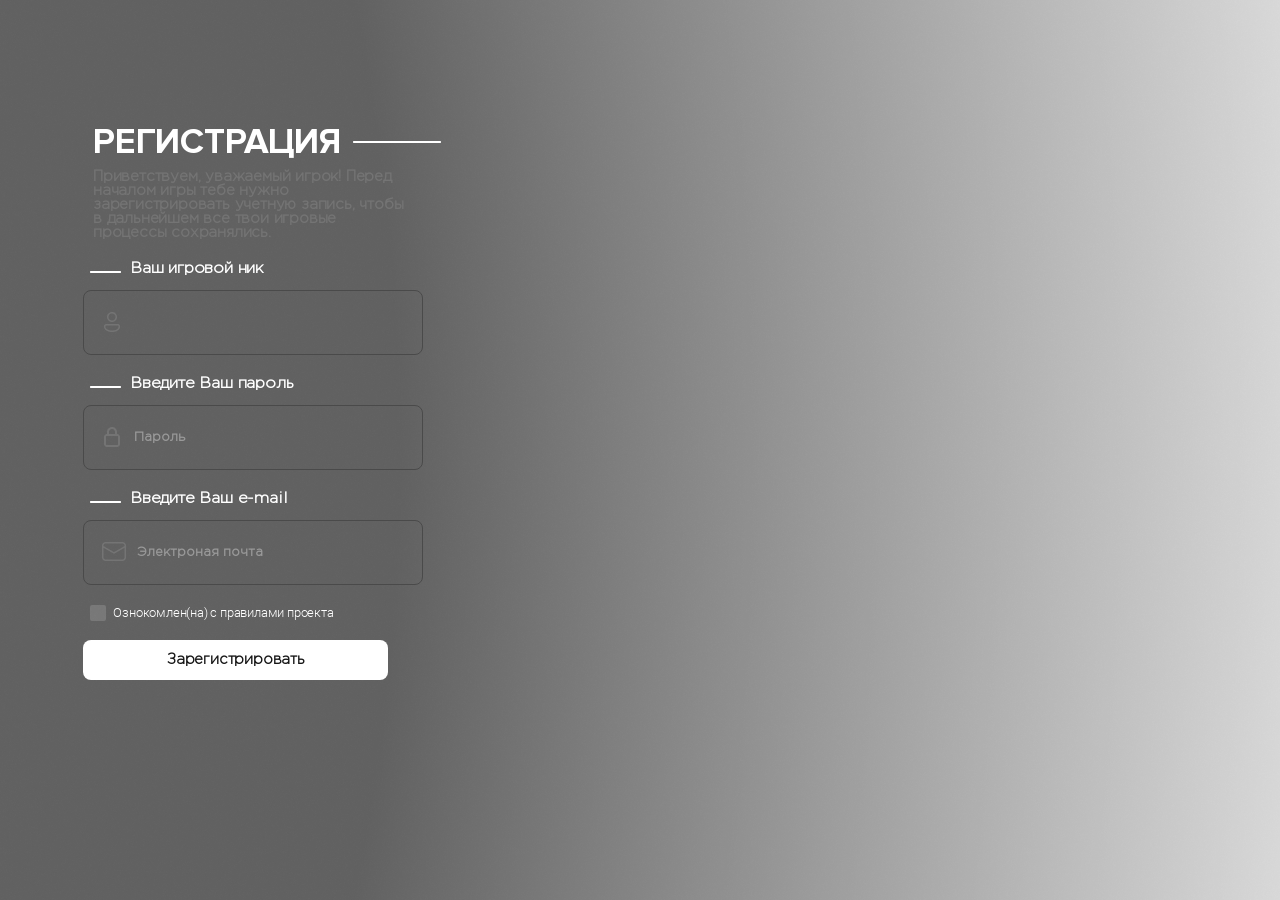
<file: register.html>
<head>
    <meta charset="utf-8">
    <link rel="stylesheet" type="text/css" href="css/fonts/stylesheet.css">
    <script src="https://ajax.googleapis.com/ajax/libs/jquery/2.2.0/jquery.min.js" crossorigin="anonymous">
	<script src="http://code.jquery.com/jquery-latest.js"></script>
    </script>
</head>
<body>
<div id="container-register" style="display: 1;">
    <div id="by_cef_studio">
        <div class="header">РЕГИСТРАЦИЯ<img src="images/line_header.png" class="line_header"></div>
            <div class="mironchik">
                <div class="text_login">Приветствуем, уважаемый игрок! Перед началом игры тебе нужно зарегистрировать учетную запись, чтобы в дальнейшем все твои игровые процессы сохранялись.</div>

                <div class="text-input"><img src="images/line_input.png" class="line-input">Ваш игровой ник</div>
                <input id="login-nick" class="nick-input" type="text" readonly>
                <div id="nickname" class="nickname"></div>

                <div class="text-input"><img src="images/line_input.png" class="line-input">Введите Ваш пароль</div>
                <input id="register-password" class="password-input" type="text" placeholder="Пароль">

                <div class="text-input"><img src="images/line_input.png" class="line-input">Введите Ваш e-mail</div>
                <input id="register-email" class="mail-input" type="text" placeholder="Электроная почта">

                <label class="agreement">Ознокомлен(на) с правилами проекта<input type="checkbox"><span class="checkmark"></span></label>
            </div>
            <div class="mironchik" style="margin-top: 15px;">
                <div class="regbutton" style="width: 93%;" onclick="RegisterButton();">Зарегистрировать</div>
                <div id="error_input" class="error_input"></div>
            </div>
        </div>
    </div>
</body>
<style>
@font-face {
    font-family: 'ProximaNova-Bold';
    src: url('css/fonts/ProximaNova-Bold.ttf') format('truetype');
}
@font-face {
    font-family: 'ProximaNova-Black';
    src: url('css/fonts/ProximaNova-Black.ttf') format('truetype');
}
@font-face {
    font-family: 'RobotoMedium';
    src: url('css/fonts/RobotoL.ttf') format('truetype');
}
body {
    background-repeat: no-repeat;
    font-family: 'RobotoMedium';
    letter-spacing: -0.2px;
    overflow-y: hidden;
    text-align: center;
	-ms-user-select: none; 
	-moz-user-select: none; 
	-webkit-user-select: none; 
	user-select: none; 
    text-align: center;
    background: url(images/fon.png) center no-repeat;
}
#container-register {
    font-family: 'RobotoMedium';
    padding: 15px;
    border-radius: 10px;
    width: 300px;
    margin-top: 270px;    
    margin-left: 60px;
    -webkit-animation: fadeInFromNone 0.5s ease-out;
	-moz-animation: fadeInFromNone 0.5s ease-out;
	-o-animation: fadeInFromNone 0.5s ease-out;
	animation: fadeInFromNone 0.5s ease-out
}
.header {
    position: absolute;
    color: white;
    font-family: 'ProximaNova-Bold';
    font-size: 36px;
    font-weight: 600;
    margin-top: -165px;
    margin-left: 10px;
}
.nickname {
    position: absolute;
    color: #999;
    font-size: 10pt;
    font-style: normal;
    font-weight: 600;
    text-align: left;
    line-height: normal;
    margin-top: -85px;
    margin-left: 50px;
}
.line_header {
	position: absolute;
    width: 88px;
    height: 2px;
    right: -100px;
	top: 21px;
}
.text_login {
    width: 25%;
    position: absolute;
    color: #747474;
    font-size: 15px;
    font-style: normal;
    font-weight: 600;
    text-align: left;
    line-height: normal;
    margin-top: -115px;
    margin-left: 10px;
}

.line-input {
    position: absolute;
    width: 31px;
    height: 2px;
	left: -4.5vh;
    top: 10px;
}
.text-input {
    width: 25%;
    position: absolute;
    color: white;
    font-size: 16px;
    font-style: normal;
    font-weight: 600;
    text-align: left;
    line-height: normal;
    margin-top: -24px;
    margin-left: 47px;
}
.nick-input {
    width: 340px;
    height: 65px;
    margin-top: 5px;
    margin-bottom: 45px; 
    font-family: 'RobotoMedium';
    color: #999;
    outline: 0;
    font-size: 10pt;
    font-weight: 600;
    transition: .3s;
    text-align: left;
    padding: 0 65px 0 50px;
    border-radius: 8px;
    border: 1px solid #4A4A4A;
    background: rgba(0, 0, 0, 0.10);
    background: url(images/player.png) no-repeat scroll 20px 21px;
}
.nick-input::placeholder {
    color: #999;
}
.password-input {
    width: 340px;
    height: 65px;
    margin-top: 5px;
    margin-bottom: 45px; 
    font-family: 'RobotoMedium';
    color: #999;
    outline: 0;
    font-size: 10pt;
    font-weight: 600;
    transition: .3s;
    text-align: left;
    padding: 0 65px 0 50px;
    border-radius: 8px;
    border: 1px solid #4A4A4A;
    background: rgba(0, 0, 0, 0.10);
    background: url(images/password.png) no-repeat scroll 20px 21px;
}
.password-input::placeholder {
    color: #999;
}
.mail-input {
    width: 340px;
    height: 65px;
    margin-top: 5px;
    margin-bottom: 45px; 
    font-family: 'RobotoMedium';
    color: #999;
    outline: 0;
    font-size: 10pt;
    font-weight: 600;
    transition: .3s;
    text-align: left;
    padding: 0 65px 0 53px;
    border-radius: 8px;
    border: 1px solid #4A4A4A;
    background: rgba(0, 0, 0, 0.10);
    background: url(images/mail.png) no-repeat scroll 18px 21px;
}
.mail-input::placeholder {
    color: #999;
}

.agreement {
    position: relative;
    padding-left: 23px;
    bottom: 25px;
    right: 21px;
    cursor: pointer;
    font-size: 13px;
    user-select: none;
    color: #FFF;
}

.agreement input {
    position: absolute;
    opacity: 0;
    cursor: pointer;
    height: 0;
    width: 0;
}

.checkmark {
    position: absolute;
    top: 0;
    left: 0;
    height: 16px;
    width: 16px;
    border-radius: 2px;
    background-color: rgba(217, 217, 217, 0.20);
}
.agreement:hover input ~ .checkmark {
    background-color: rgba(217, 217, 217, 0.20);
}
.agreement input:checked ~ .checkmark {
    background-color: rgba(217, 217, 217, 0.20);
}
.checkmark:after {
    content: "";
    position: absolute;
    display: none;
}
.agreement input:checked ~ .checkmark:after {
    display: block;
}
.agreement .checkmark:after {
    left: 6px;
    top: 3px;
    width: 2px;
    height: 6px;
    border: solid #FFF;
    border-width: 0 2px 2px 0;
    -webkit-transform: rotate(45deg);
    -ms-transform: rotate(45deg);
    transform: rotate(45deg);
}

.regbutton {
    position: relative;
    border-radius: 10px;
    background: white;
    top: -20px;
    color: #161616;
    padding: 13px;
    outline: none;
    font-size: 11pt;
    font-weight: 600;
    border-radius: 8px;
    text-align: center;
    transition: .3s;
}
.regbutton:hover {
    box-shadow: 0px 0px 15px #ffffff9a;
    color: #161616;
}

.error_input {
    font-family: 'ProximaNova-Bold';
    color: #ff2f2f;
    font-size: 11pt;
    margin-top: -10px;
    margin-left: 10px;
    width: 95%;
    text-align: center;
}

@-webkit-keyframes fadeInFromNone {
    0% {
        display: none;
        opacity: 0;
    }

    1% {
        display: block;
        opacity: 0;
    }

    100% {
        display: block;
        opacity: 1;
    }
}

@-moz-keyframes fadeInFromNone {
    0% {
        display: none;
        opacity: 0;
    }

    1% {
        display: block;
        opacity: 0;
    }

    100% {
        display: block;
        opacity: 1;
    }
}

@-o-keyframes fadeInFromNone {
    0% {
        display: none;
        opacity: 0;
    }

    1% {
        display: block;
        opacity: 0;
    }

    100% {
        display: block;
        opacity: 1;
    }
}

@keyframes fadeInFromNone {
    0% {
        display: none;
        opacity: 0;
    }

    1% {
        display: block;
        opacity: 0;
    }

    100% {
        display: block;
        opacity: 1;
    }
}
</style>
<script>
function RegisterButton() {
    var password = document.getElementById('register-password').value;
    var email = document.getElementById('register-email').value;

    if (password.length < 6 || password.length > 32) {
        document.getElementById('register-password').placeholder = 'Пароль от 6 до 32 символов';
        return document.getElementById('register-password').value = '';
    }
    if (ChekEmail(email) && email.length < 46) {
        console.log('Валидный емайл');
    }
    else
    {
        document.getElementById('register-email').placeholder = 'Почта введена неверно';
        return document.getElementById('register-email').value = '';
    }
    cef.emit("CefCreateAccount", password, email);
}
const ChekEmail = (email) => {
    return email.match(
        /^(([^<>()[\]\\.,;:\s@\"]+(\.[^<>()[\]\\.,;:\s@\"]+)*)|(\".+\"))@((\[[0-9]{1,3}\.[0-9]{1,3}\.[0-9]{1,3}\.[0-9]{1,3}\])|(([a-zA-Z\-0-9]+\.)+[a-zA-Z]{2,}))$/
    );
};
cef.on("cef_auth_nick", (nick) => {
    document.getElementById("nickname").innerHTML = `${nick}`;
});
cef.on("reg_successfully", () => {
    cef.set_focus(false);
    cef.hide(true);
});
</script>
</file>
<file: css/fonts/stylesheet.css>
@font-face {
    font-family: 'RobotoL';
    src: local('RobotoL'), local('RobotoL'),
        url('gothampro-medium.ttf') format('truetype');
    font-weight: 500;
    font-style: normal;
}
@font-face {
    font-family: 'RobotoB';
    src: local('RobotoB'), local('RobotoB'),
        url('RobotoB.ttf') format('truetype');
    font-weight: 500;
    font-style: normal;
}
@font-face {
    font-family: 'RobotoMedium';
    src: local('RobotoMedium'), local('RobotoMedium'),
        url('gothampro-light.ttf') format('truetype');
    font-weight: 500;
    font-style: normal;
}
@font-face {
    font-family: 'TEST';
    src: local('TEST'), local('TEST'),
        url('gothampro-bold.ttf') format('truetype');
    font-weight: 500;
    font-style: normal;
}
@font-face {
    font-family: 'BoldItalic';
    src: url('gilroy-bolditalic.ttf');
}
@font-face {
    font-family: 'Montserrat';
    src: url('Montserrat.ttf');
}

@font-face {
    font-family: 'gothampro-light';
    src: url('gothampro-light.ttf');
}
@font-face {
    font-family: 'ProximaNova-Light';
    src: url('ProximaNova-Light.ttf');
}
@font-face {
    font-family: 'gothampro-medium';
    src: url('gothampro-medium.ttf');
}
</file>
